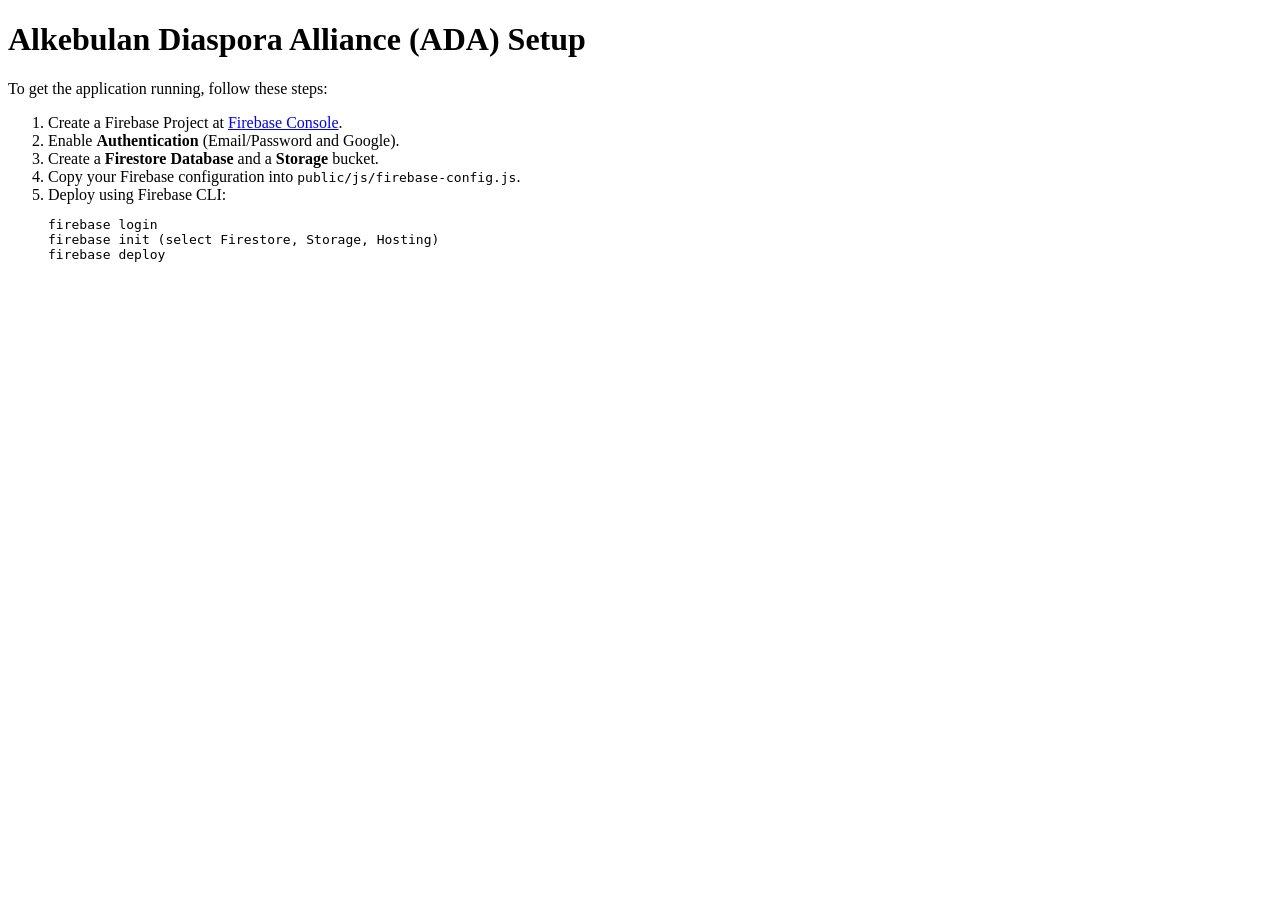
<file: public/instructions.html>
<!DOCTYPE html>
<html>
<head><title>ADA Setup Instructions</title></head>
<body>
<h1>Alkebulan Diaspora Alliance (ADA) Setup</h1>
<p>To get the application running, follow these steps:</p>
<ol>
    <li>Create a Firebase Project at <a href="https://console.firebase.google.com/">Firebase Console</a>.</li>
    <li>Enable <b>Authentication</b> (Email/Password and Google).</li>
    <li>Create a <b>Firestore Database</b> and a <b>Storage</b> bucket.</li>
    <li>Copy your Firebase configuration into <code>public/js/firebase-config.js</code>.</li>
    <li>Deploy using Firebase CLI:
        <pre>
firebase login
firebase init (select Firestore, Storage, Hosting)
firebase deploy
        </pre>
    </li>
</ol>
</body>
</html>
</file>
